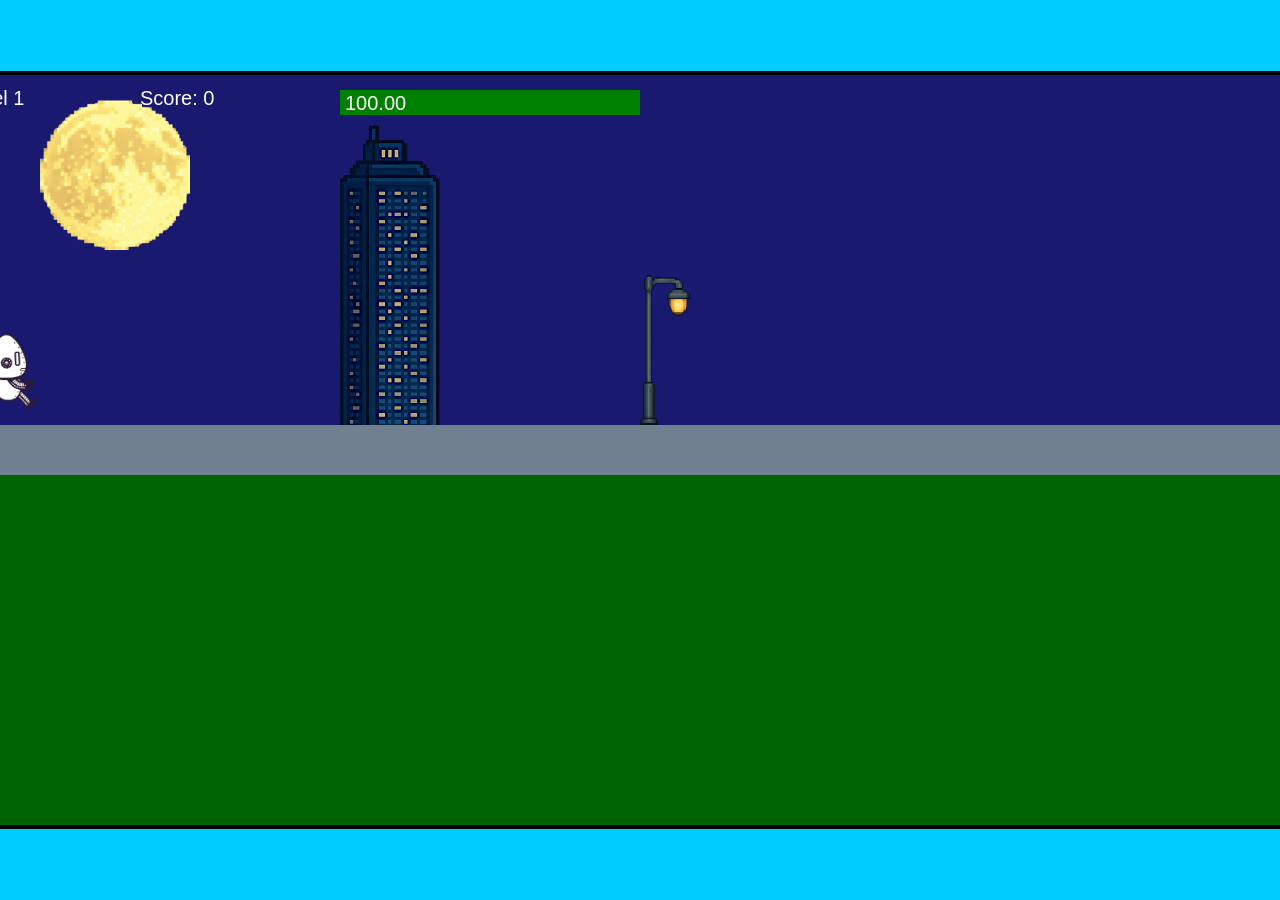
<file: fsd-projects/runtime/index.html>
<!DOCTYPE html>
<html lang="en">
  <head>
    <meta charset="UTF-8" />
    <meta name="viewport" content="width=device-width, initial-scale=1.0" />
    <title>Runtime Neo</title>
    <link rel="stylesheet" href="runtime.css" />
    <script src="https://code.jquery.com/jquery-3.1.0.js"></script>
    <script src="setup.js"></script>
    <script src="levels.js"></script>
    <script src="scenery.js"></script>
    <script src="student.js"></script>
    <script src="main.js"></script>
  </head>
  <body id="body">
    <canvas id="gameCanvas" width="1400" height="750"></canvas>
    <img id="player" src="images/halle.png" />
    <img id="projectile" src="images/projectile.png" />
    <img id="basicPlatform" src="images/interactable/basicPlatform.png" />
    <img id="spikes" src="images/interactable/spikes.png" />
    <img id="bug" src="images/interactable/bug.png" />
    <img id="healthUp" src="images/interactable/healthUp.png" />
    <img id="flag" src="images/interactable/flag.png" />
    <img id="moon" src="images/backgrounds/moon.png" />
    <img id="building" src="images/backgrounds/building.png" />
    <img id="lamp" src="images/backgrounds/lamp.png" />
  </body>
</html>
</file>
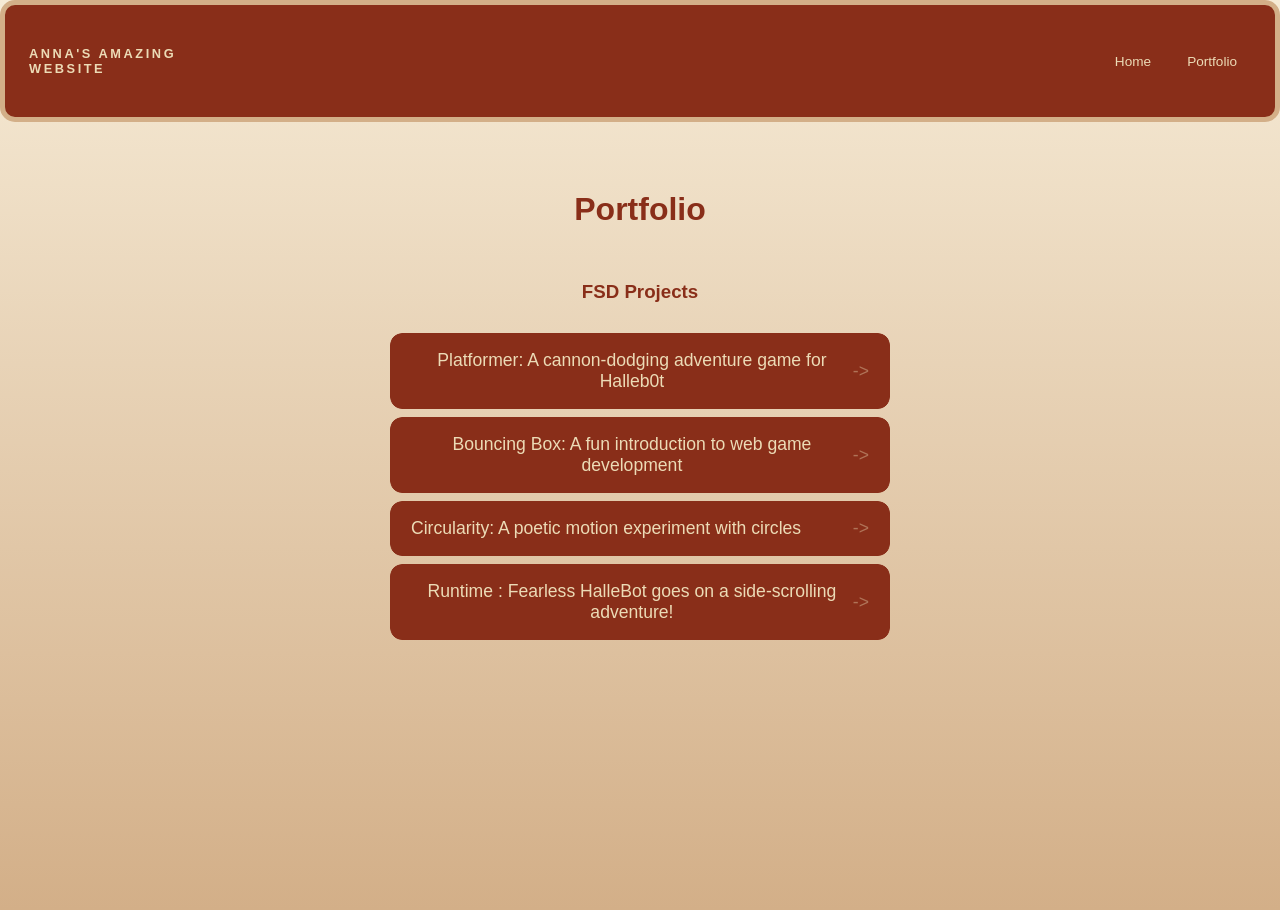
<file: portfolio.html>
<!DOCTYPE html>
<html>

<head>
  <link rel="stylesheet" href="style.css">
  <title>Anna's portfolio🔥</title>
</head>


<body>
  <!--All content goes here-->
  <audio id="click-sound" src="click sound effect wii.m4a" preload="auto"></audio>

  <div id="" all-contents">
    <nav>

      <h1>Anna's Amazing Website</h1>
      <iframe data-testid="embed-iframe" style="border-radius:12px"
        src="https://open.spotify.com/embed/playlist/3Z8V5jasyvPVzdvmhBEDyd?utm_source=generator&si=9266e109d3e84d44"
        width="75%" height="80" frameBorder="0" allowfullscreen=""
        allow="autoplay; clipboard-write; encrypted-media; fullscreen; picture-in-picture" loading="lazy"></iframe>

      <ul id="nav-ul">
        <li class="nav-li">
          <a href="index.html">Home</a>
        </li>

        <li class="nav-li">
          <a href="portfolio.html">Portfolio</a>
        </li>
      </ul>

    </nav>

    <main id="portfolio">

      <div class="content">

        <h1>
          Portfolio
        </h1>
        <h3>FSD Projects</h3>

        <ul id="portfolio">

          <!--ASD Projects will go here-->
          <li>
            <a href="fsd-projects/platformer/">Platformer: A cannon-dodging adventure game for Halleb0t</a>
          </li>
          <li>
            <a href="fsd-projects/bouncing-box/">Bouncing Box: A fun introduction to web game development</a>
          </li>
          <li>
            <a href="fsd-projects/circularity/">Circularity: A poetic motion experiment with circles</a>
          </li>
          <li>
            <a href="fsd-projects/runtime/">Runtime : Fearless HalleBot goes on a side-scrolling adventure!</a>
          </li>
        </ul>



      </div>

    </main>

  </div>

  <script src="script.js"></script>
</body>

</html>
</file>
<file: fsd-projects/runtime/runtime.css>
/* runtime.css */
/* Styles for Runtime Neo auto-runner game */

img {
  display: none;
}

#gameCanvas {
  position: absolute;
  border: 4px solid #000;
  top: 50%;
  left: 50%;
  transform: translate(-50%, -50%);
}

body {
  margin: 0;
  background-color: #00ccff;
  font-family: Arial, sans-serif;
  text-align: center;
  overflow: hidden;
}
</file>
<file: style.css>
* {
  box-sizing: border-box;
}


body {
  margin: 0;
  background: linear-gradient(180deg, #F6EBD6, #D3AF88);
  color: #892E19;
  font-family: "Helvetica Neue", Arial, sans-serif;
}


#all-contents {
  max-width: 1500px;
  min-height: 100vh;
  margin: 0 auto;
  padding: 32px 40px;
}


main {
  display: grid;
  grid-template-columns: minmax(220px, 1fr) minmax(420px, 1.6fr);
  align-items: center;
  min-height: calc(100vh - 160px);
  gap: clamp(32px, 5vw, 80px);
}


.sidebar {
  width: 100%;
}


.content {
  display: flex;
  flex-direction: column;
  align-items: flex-start;
  gap: 12px;
}


h2 {
  margin: 0;
  font-size: clamp(4rem, 10vw, 7rem);
  line-height: 0.9;
  font-weight: 800;
  letter-spacing: -0.04em;
  text-transform: uppercase;
  color: #af875d;
}


.content > p {
  margin: 0;
  color: #892E19;
  font-size: 0.9rem;
  text-transform: uppercase;
  letter-spacing: 0.15em;
  line-height: 1.4;
}


#interests h3 {
  color: #892E19;
}


#interests li {
  display: flex;
  justify-content: space-between;
  align-items:center;
  padding: 16px 24px;
  text-align: left;
  background: #892E19;
  border: 1px solid #D3AF88;
  border-color: #D3AF88;
  color: #ECDBB6;
  box-shadow: -5px 10px 25px rgba(0, 0, 0, 0.25);
}


#interests li:hover {
  background: #ECDBB6;
  color: #892E19;
}


.sidebar-img {
  width: 100%;
  max-width: 760px;
  aspect-ratio: 3 / 4;
  object-fit: cover;
  display: block;
  border-radius: 16px;
  filter: sepia(60%) brightness(60%);
  box-shadow: 0 8px 30px rgba(0, 0, 0, 0.12);
  transition:
    filter 0.4s ease,
    transform 0.4s ease,
    box-shadow 0.4s ease;
}


.sidebar-img:hover {
  filter: grayscale(0%);
  transform: translateY(-4px);
  box-shadow: 0 16px 40px rgba(0, 0, 0, 0.18);
}


nav {
  display: flex;
  justify-content: space-between;
  align-items: center;
  margin-bottom: 48px;
  padding: 16px 24px;
  background: #892E19;
  border: 1px solid #D3AF88;
  border-radius: 15px;
  border-width: 5px;
}


nav h1 {
  margin: 0;
  font-size: 0.8rem;
  font-weight: 700;
  text-transform: uppercase;
  letter-spacing: 0.2em;
  color: #ECDBB6;
}


#nav-ul {
  list-style: none;
  display: flex;
  gap: 8px;
  margin: 0;
  padding: 0;
}


.nav-li a {
  color: #ECDBB6;
  text-decoration: none;
  font-size: 0.85rem;
  font-weight: 500;
  padding: 6px 14px;
  border-radius: 15px;
  border-width: 15px;
  transition:
    background 0.25s ease,
    color 0.25s ease;
}


.nav-li a:hover {
  background:#ECDBB6;
  color: #892E19;
}

/* Portfolio styles */
#portfolio .content {
  display: flex;
  flex-direction: column;
  align-items: center;
  text-align: center;
  width: 100%;
}

#portfolio {
  width: 100%;
  display: flex;
  flex-direction: column;
  align-items: center;
  text-align: center;
}

#portfolio ul {
  width: 100%;
  max-width: 600px;
  padding: 0;
  list-style: none;
}

.content h1 {
  color: #892E19;
}

#portfolio {
  list-style: none;
  margin: 0;
  padding: 0;
  width: 100%;
  display: flex;
  flex-direction: column;
  gap: 8px;
}

#portfolio li {
  width:500px;
  max-width: 90%;
  box-sizing: border-box;
  border-radius: 12px;
  overflow: hidden;
}

#portfolio a {
  display: flex;
  justify-content: space-between;
  align-items: center;
  text-decoration: none;
  color: #ECDBB6;
  padding: 16px 20px;
  font-size: 1.1rem;
  font-weight: 500;
  background: #892E19;
  border: 1px solid #892E19;
  border-radius: 12px;
  transition: background 0.25s ease, color 0.25s ease, color 0.25s ease, transform 0.25s ease;
}

#portfolio a:hover {
  background: #ECDBB6;
  color: #892E19;
  transform: translateX(4px);
}

#portfolio a::after {
  content: "->";
  font-size:0.85 rem;
  opacity: 0.4;
  transition: opacity 0.25s ease;
  white-space: nowrap;
}

#portfolio a:hover::after {
  opacity: 1;
}
</file>
